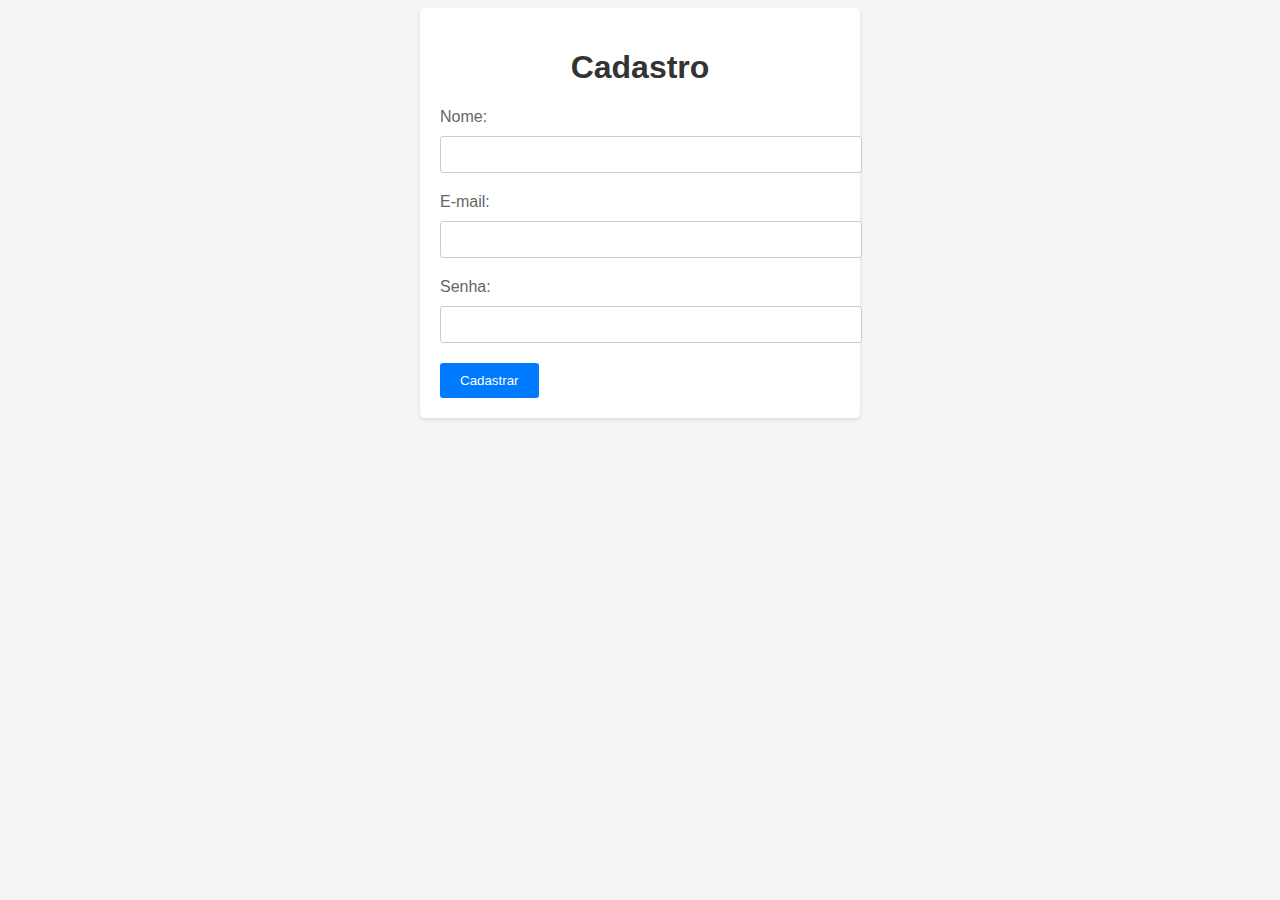
<file: aula240624/index.html>
<!DOCTYPE html>
<html lang="pt-br">
<head>
    <meta charset="UTF-8">
    <meta name="viewport" content="width=device-width, initial-scale=1.0">
    <title>Página de Cadastro</title>
    <link rel="stylesheet" href="stylo.css">
</head>
<body>
    <div class="container">
        <h1>Cadastro</h1>
        <form action="processar_cadastro.php" method="post">
            <label for="nome">Nome:</label>
            <input type="text" id="nome" name="nome" required>
            <label for="email">E-mail:</label>
            <input type="text" id="email" name="email" required>
            <label for="senha">Senha:</label>
            <input type="password" id="senha" name="senha" required>
            <input type="submit" value="Cadastrar">
        </form>
    </div>
</body>
</html>
</file>
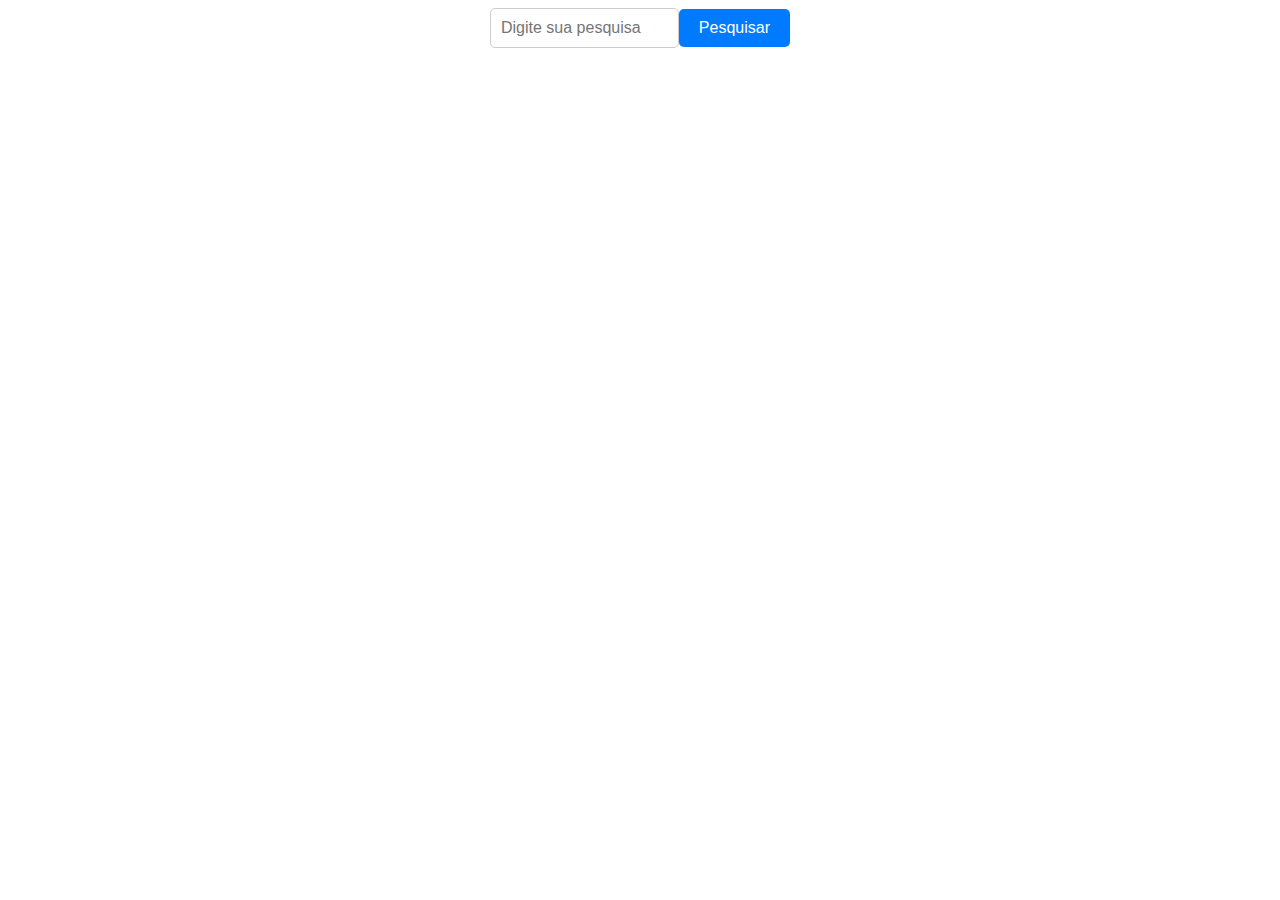
<file: aula240624/index2.html>
<!DOCTYPE html>
<html lang="en">
<head>
    <meta charset="UTF-8">
    <meta name="viewport" content="width=device-width, initial-scale=1.0">
    <link rel="stylesheet" href="stylo2.css"> <!-- Arquivo CSS separado -->
    <title>Barra de Pesquisa</title>
</head>
<body>
    <div class="search-box">
        <input type="text" class="search-input" placeholder="Digite sua pesquisa">
        <button class="search-button">Pesquisar</button>
    </div>
</body>
</html>
</file>
<file: aula240624/stylo.css>
body {
    font-family: Arial, sans-serif;
    background-color: #f5f5f5;
}

.container {
    max-width: 400px;
    margin: 0 auto;
    padding: 20px;
    background-color: #fff;
    border-radius: 5px;
    box-shadow: 0 2px 4px rgba(0, 0, 0, 0.1);
}

h1 {
    text-align: center;
    color: #333;
}

label {
    display: block;
    margin-bottom: 10px;
    color: #666;
}

input[type="text"],
input[type="password"] {
    width: 100%;
    padding: 10px;
    margin-bottom: 20px;
    border: 1px solid #ccc;
    border-radius: 3px;
}

input[type="submit"] {
    background-color: #007bff;
    color: #fff;
    border: none;
    padding: 10px 20px;
    border-radius: 3px;
    cursor: pointer;
}

input[type="submit"]:hover {
    background-color: #0056b3;
}
</file>
<file: aula240624/stylo2.css>
/* styles.css */

/* Estilize a div que contém a barra de pesquisa */
.search-box {
    display: flex;
    align-items: center;
    justify-content: space-between;
    width: 300px;
    margin: 0 auto;
}

/* Estilize o input de pesquisa */
.search-input {
    width: 70%;
    padding: 10px;
    border: 1px solid #ccc;
    border-radius: 5px;
    font-size: 16px;
}

/* Estilize o botão de pesquisa */
.search-button {
    background-color: #007bff;
    color: #fff;
    border: none;
    border-radius: 5px;
    padding: 10px 20px;
    cursor: pointer;
    font-size: 16px;
}
</file>
